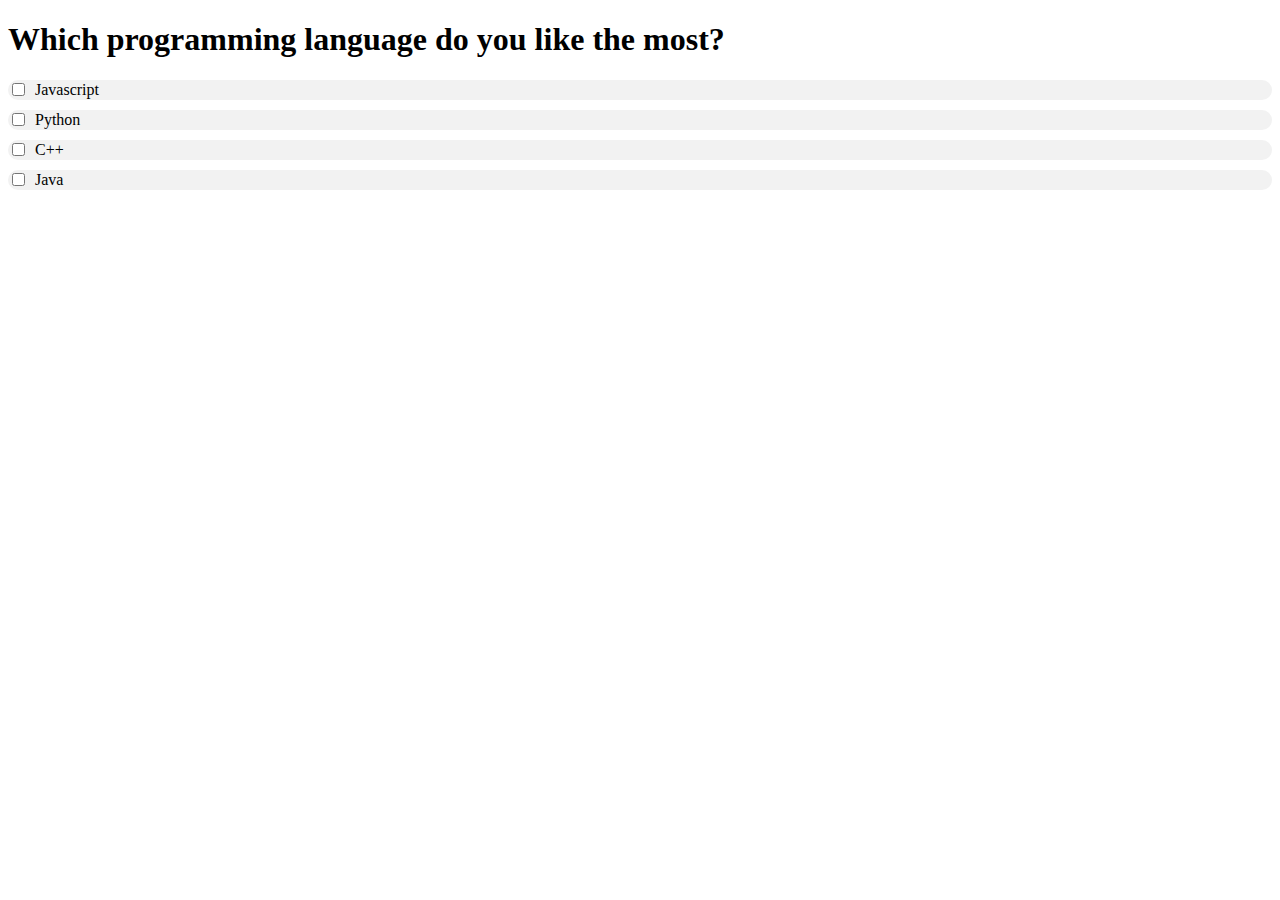
<file: main.html>
<!DOCTYPE html>
<html lang="en">
<head>
    <meta charset="UTF-8">
    <meta name="viewport" content="width=device-width, initial-scale=1.0">
    <title>Polling-webapp</title>
    <link rel="stylesheet" href="main.css">
</head>
<body>
    <h1>Which programming language do you like the most?</h1>

    <div class="poll-option">
        <div class="poll-bar-container">
            <input type="checkbox" id="option1">
            <label for="option1">Javascript</label>
            <div class="poll-bar" style="width: 0;"></div>
            <span class="percentage-label"></span>
        </div>
    </div>

    <div class="poll-option">
        <div class="poll-bar-container">
            <input type="checkbox" id="option2">
            <label for="option2">Python</label>
            <div class="poll-bar" style="width: 0;"></div>
            <span class="percentage-label"></span>
        </div>
    </div>

    <div class="poll-option">
        <div class="poll-bar-container">
            <input type="checkbox" id="option3">
            <label for="option3">C++</label>
            <div class="poll-bar" style="width: 0;"></div>
            <span class="percentage-label"></span>
        </div>
    </div>

    <div class="poll-option">
        <div class="poll-bar-container">
            <input type="checkbox" id="option4">
            <label for="option4">Java</label>
            <div class="poll-bar" style="width: 0;"></div>
            <span class="percentage-label"></span>
        </div>
    </div>

    <script src="./main.js"></script>
</body>
</html>
</file>
<file: main.css>
.poll-option {
        display: flex;
        align-items: center;
        margin-bottom: 10px;
    }

    .poll-option input[type="checkbox"] {
        margin-right: 10px;
    }

    .poll-bar-container {
        display: flex;
        align-items: center;
        width: 100%;
        background-color: #f2f2f2;
        height: 20px;
        border-radius: 10px;
        overflow: hidden;
    }

    .poll-bar {
        background-color: #4caf50;
        height: 100%;
        transition: width 0.5s ease-in-out;
    }

    .percentage-label {
        margin-left: 10px;
        font-weight: bold;
    }
</file>
